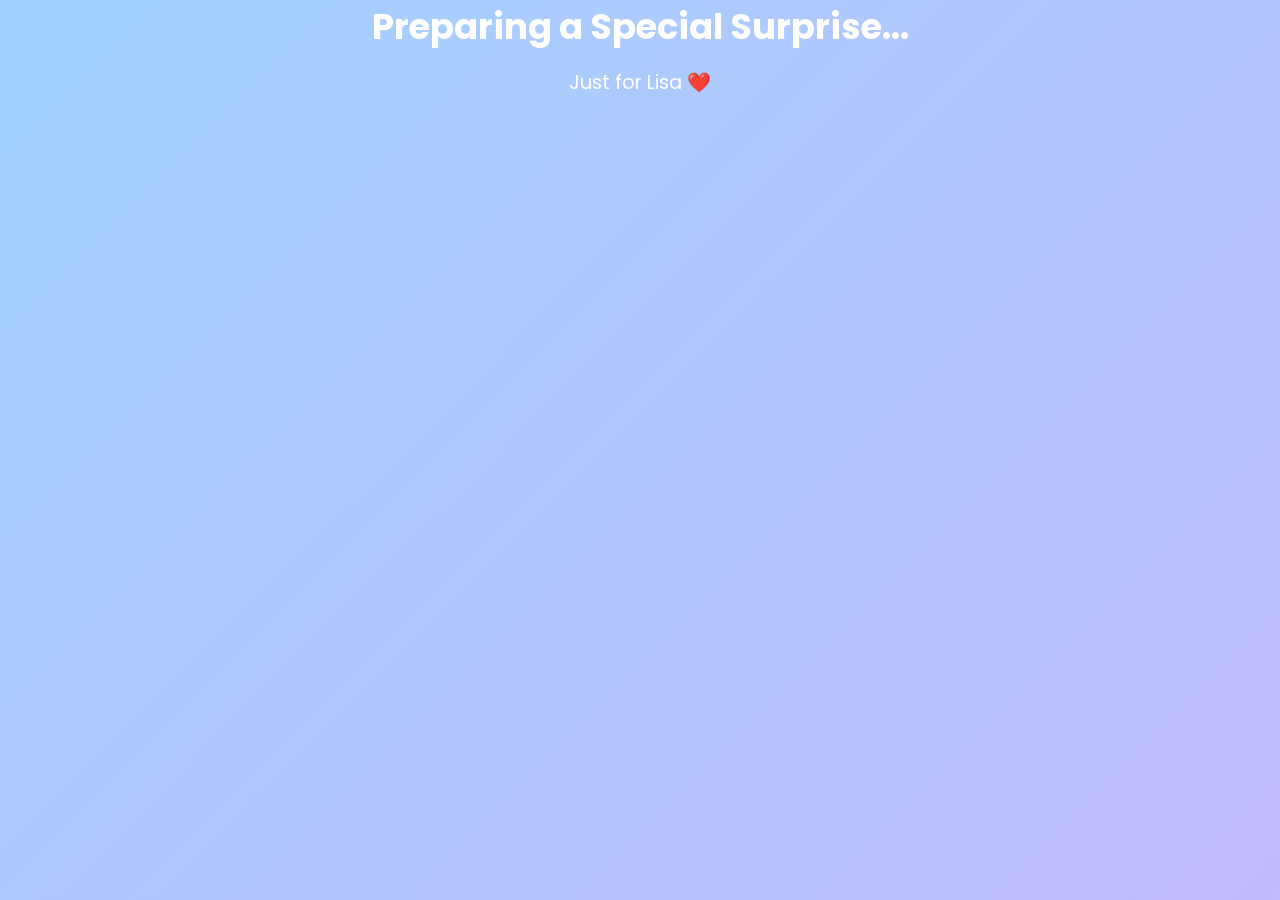
<file: index.html>
<!DOCTYPE html>
<html lang="en">
<head>
    <meta charset="UTF-8">
    <meta name="viewport" content="width=device-width, initial-scale=1.0">
    <title>Happy Birthday Lisa ❤️</title>

    <link rel="stylesheet" href="style.css">

    <link href="https://fonts.googleapis.com/css2?family=Poppins:wght@300;500;700&family=Great+Vibes&display=swap" rel="stylesheet">
</head>

<body>

    <!-- Floating Hearts -->
    <div id="hearts"></div>

    <!-- Loading Screen -->
    <div id="loading">
        <h1>Preparing a Special Surprise...</h1>
        <p>Just for Lisa ❤️</p>
    </div>

    <!-- Gift Section -->
    <section id="giftSection" class="hidden">

        <h2 class="title">
            Someone Has A Surprise For You ❤️
        </h2>

        <div class="giftBox" id="giftBox">
            🎁
        </div>

        <p class="tapText">
            Tap The Gift
        </p>

    </section>

    <!-- Birthday Section -->
    <section id="birthdaySection" class="hidden">

        <h1 class="birthdayTitle">
            🎉 Happy Birthday Lisa 🎉
        </h1>

        <h2 class="typing" id="typing"></h2>

        <button id="nextBtn">
            Read My Letter ❤️
        </button>

    </section>

    <!-- Love Letter -->
    <section id="letterSection" class="hidden">

        <div class="letter">

            <h1>My Dearest Lisa❤️</h1>

            <p>
                Today is the most beautiful and sacred day of the year for me, because on this very day, the most special person in my world came into this world—my Lisa Moni. Wishing you a very happy birthday, endless love, and heartfelt prayers from the bottom of my heart! 🤍🎂✨"Today is the most beautiful and sacred day of the year for me, because on this very day, the most special person in my world came into this world—my Lisa Moni. Wishing you a very happy birthday, endless love, and heartfelt prayers from the bottom of my heart! 🤍🎂✨
আজকের দিনটি আমার কাছে বছরের সবচেয়ে সুন্দর এবং পবিত্র একটি দিন, কারণ আজকের এই দিনেই পৃথিবীতে এসেছিল আমার এই বিশেষ মানুষটা—আমার লিসা মনি। জন্মদিনের অনেক অনেক শুভেচ্ছা, ভালোবাসা আর বুকভরা দোয়া রইল জানু তোমার জন্য।
আজকের এই বিশেষ দিনে তোমাকে নিয়ে কিছু না বললেই নয়। তুমি শুধু আমার প্রেমিকা নও, আমার বউ, আমার জীবনের সবচেয়ে বড় শক্তি এবং আমার সবকিছুর অধিকারিণী। আমাদের এই পথচলায় তুমি যেভাবে প্রতি মুহূর্তে আমাকে আগলে রেখেছো, সাপোর্ট করেছো—তা ভাষায় প্রকাশ করার মতো নয়। হাজারটা প্রতিকূলতা আর কষ্টের মাঝেও তুমি নিজের পরিবারকে সামলে, তাদের শত বাধা আর কষ্টের সাথে লড়াই করে আমার পাশে এসে দাঁড়িয়েছো। আমার হাতটা শক্ত করে ধরে রেখেছো। কোনো মেয়ে যখন নিজের পরিবারকে কষ্ট দিয়ে বা তাদের বিরুদ্ধে গিয়ে ভালোবাসার মানুষের পাশে দাঁড়ায়, তখন তার ভেতরে যে কতটা বুকভরা সাহস আর নিখাদ ভালোবাসা থাকতে হয়, তা আমি শুধু অনুভব করতে পারি। তোমার এই ঋণ আমি সারajন শোধ করতে পারব না, লিসা মনি😚
জানো তো, আমার প্রতিটা ভালো লাগার পেছনে, আমার প্রতিটি সফলতার পেছনে তোমার অদৃশ্য এক দোয়া আর অনুপ্রেরণা কাজ করে। যখনই আমি ভেঙে পড়ি, তোমার একটা মিষ্টি কথা বা একটুখানি সান্ত্বনা আমার সমস্ত ক্লান্তি দূর করে দেয়। তুমি শুধু আমার ভালো থাকার কারণ নও, আমার খারাপ সময়ে আমার ছাতা হয়ে দাঁড়িয়ে থাকার মানুষ তুমি।
আল্লাহর কাছে একটাই প্রার্থনা, তোমার মুখের এই মিষ্টি হাসিটা যেন কখনো ম্লান না হয়। তোমার জীবনের সব কষ্ট, সব না-পাওয়াগুলো যেন আল্লাহ সুখে রূপান্তরিত করে দেন। তুমি অনেক বড় হও, অনেক সুস্থ থাকো এবং সারাজীবন এভাবেই আমার পাশে আমার সুখ-দুঃখের সাথী হয়ে বেঁচে থাকো।অন্য  কারো সাথে যদি কথা বলিস তাহলে🔪🔪😌
আমার জন্য এতো কষ্ট করে বকা খেয়ে খেয়ে,, মার খেয়ে,,কত কথা শুনে, তাও আমাকে ছেরে যাও নি  🫠
আমাকে বুঝতেও দাও নি কখনোই 
ইন শা আল্লাহ আল্লাহ আমাদের এক করবেন 
এই ভাবেই থেকে যেও প্রিয় 
তুমাকেও ভালোবেসে যত্নে আগলে রাখার দায়িত্ব আমার ☺️🫶আজকের দিনটি তোমার জীবনের সবচেয়ে সুন্দর মুহূর্তগুলো নিয়ে আসুক। শুভ জন্মদিন, আমার ভালোবাসা! আমি তোমাকে পৃথিবীর সবকিছুর চেয়েও বেশি ভালোবাসি। সারাজীবন এভাবেই আমার হাতটি শক্ত করে ধরে রেখো।
ইতি,
তোমার কনক 🖤
 তোমার বিলাই😒💓 </p>

            <h2>
                I Love You So Much ❤️
            </h2>

            <h3>
                Forever Yours,<br>
                Konok
            </h3>

            <button id="galleryBtn">
                Our Memories 📸
            </button>

        </div>

    </section>

    <!-- Gallery -->
    <section id="gallerySection" class="hidden">

        <h1>
            Our Beautiful Memories ❤️
        </h1>

        <div class="gallery">

            <img src="assets/photos/photo1.jpg">

            <img src="assets/photos/photo2.jpg">

            <img src="assets/photos/photo3.jpg">
            
            
            
            
          <img src="assets/photos/photo4.jpg">
          <img src="assets/photos/photo5.jpg">
          <img src="assets/photos/photo6.jpg">
          <img src="assets/photos/photo7.jpg">
          <img src="assets/photos/photo8.jpg">
          <img src="assets/photos/photo9.jpg">
          <img src="assets/photos/photo10.jpg">
          <img src="assets/photos/photo11.jpg">
          <img src="assets/photos/photo12.jpg">
          <img src="assets/photos/photo13.jpg">
        <img src="assets/photos/photo14.jpg">
        

        </div>

        <button id="finalBtn">
            Final Surprise ❤️
        </button>

    </section>

    <!-- Final Section -->
    <section id="finalSection" class="hidden">

        <h1>
            Lisa...
        </h1>

        <p class="finalText">

            No matter what happens...

            I promise I'll always choose you.

            Happy Birthday My Princess ❤️

        </p>

        <div class="question">

            <h2>
                Will You Stay With Me Forever?
            </h2>

            <button id="yesBtn">
                Yes ❤️
            </button>

            <button id="noBtn">
                No 😝
            </button>

        </div>

    </section>

    <!-- Success -->
    <section id="successSection" class="hidden">

        <h1>
            ❤️ I Knew You'd Say YES ❤️
        </h1>

        <h2>
            Happy Birthday 🎂
        </h2>

    </section>

    <!-- Background Music -->
    <audio id="music" loop>
        <source src="assets/music/dil_diyan_gallan.mp3" type="audio/mp3">
    </audio>

    <script src="script.js"></script>

</body>
</html>
</file>
<file: style.css>
*{
    margin:0;
    padding:0;
    box-sizing:border-box;
}

body{
    font-family:'Poppins',sans-serif;
    background:linear-gradient(-45deg,#ff9ecb,#ffc8dd,#cdb4ff,#a2d2ff);
    background-size:400% 400%;
    animation:bg 12s ease infinite;
    overflow-x:hidden;
    color:#fff;
    text-align:center;
    min-height:100vh;
}

@keyframes bg{
    0%{background-position:0% 50%;}
    50%{background-position:100% 50%;}
    100%{background-position:0% 50%;}
}

.hidden{
    display:none;
}

section{
    min-height:100vh;
    display:flex;
    flex-direction:column;
    justify-content:center;
    align-items:center;
    padding:20px;
}

#loading h1{
    font-size:2.2rem;
}

#loading p{
    margin-top:15px;
    font-size:1.2rem;
}

.title{
    font-size:2rem;
    margin-bottom:40px;
}

.giftBox{
    font-size:120px;
    cursor:pointer;
    transition:.4s;
    animation:bounce 1.5s infinite;
}

.giftBox:hover{
    transform:scale(1.15) rotate(10deg);
}

.tapText{
    margin-top:20px;
    font-size:20px;
}

@keyframes bounce{
    0%,100%{transform:translateY(0);}
    50%{transform:translateY(-20px);}
}

.birthdayTitle{
    font-size:3rem;
    text-shadow:0 0 15px white;
}

.typing{
    margin-top:20px;
    font-size:1.5rem;
    min-height:60px;
}

button{
    margin-top:35px;
    padding:15px 35px;
    border:none;
    border-radius:50px;
    background:#ff4d88;
    color:white;
    font-size:18px;
    cursor:pointer;
    transition:.3s;
}

button:hover{
    transform:scale(1.08);
}

.letter{
    max-width:700px;
    background:rgba(255,255,255,.15);
    backdrop-filter:blur(15px);
    border-radius:25px;
    padding:40px;
    box-shadow:0 10px 35px rgba(0,0,0,.25);
}

.letter h1{
    font-family:'Great Vibes',cursive;
    font-size:3rem;
    margin-bottom:20px;
}

.letter p{
    margin:15px 0;
    line-height:1.8;
    font-size:18px;
}

.gallery{
    display:grid;
    grid-template-columns:repeat(auto-fit,minmax(220px,1fr));
    gap:20px;
    width:100%;
    max-width:900px;
    margin-top:40px;
}

.gallery img{
    width:100%;
    border-radius:20px;
    box-shadow:0 10px 25px rgba(0,0,0,.3);
    transition:.4s;
}

.gallery img:hover{
    transform:scale(1.05);
}

.finalText{
    max-width:700px;
    font-size:22px;
    margin:30px auto;
    line-height:1.8;
}

.question{
    margin-top:30px;
}

#yesBtn{
    background:#00c853;
}

#noBtn{
    background:#ff1744;
    position:relative;
}

#successSection h1{
    font-size:3rem;
    animation:pulse 1.5s infinite;
}

@keyframes pulse{
    0%{transform:scale(1);}
    50%{transform:scale(1.08);}
    100%{transform:scale(1);}
}

/* Floating Hearts */

#hearts{
    position:fixed;
    inset:0;
    pointer-events:none;
    overflow:hidden;
}

.heart{
    position:absolute;
    color:#ff2e88;
    font-size:20px;
    animation:floatUp linear forwards;
}

@keyframes floatUp{
    from{
        transform:translateY(100vh);
        opacity:1;
    }
    to{
        transform:translateY(-120vh);
        opacity:0;
    }
}

@media(max-width:768px){

.birthdayTitle{
    font-size:2.2rem;
}

.letter{
    padding:25px;
}

.letter h1{
    font-size:2.3rem;
}

.letter p{
    font-size:16px;
}

button{
    width:90%;
}
}
</file>
